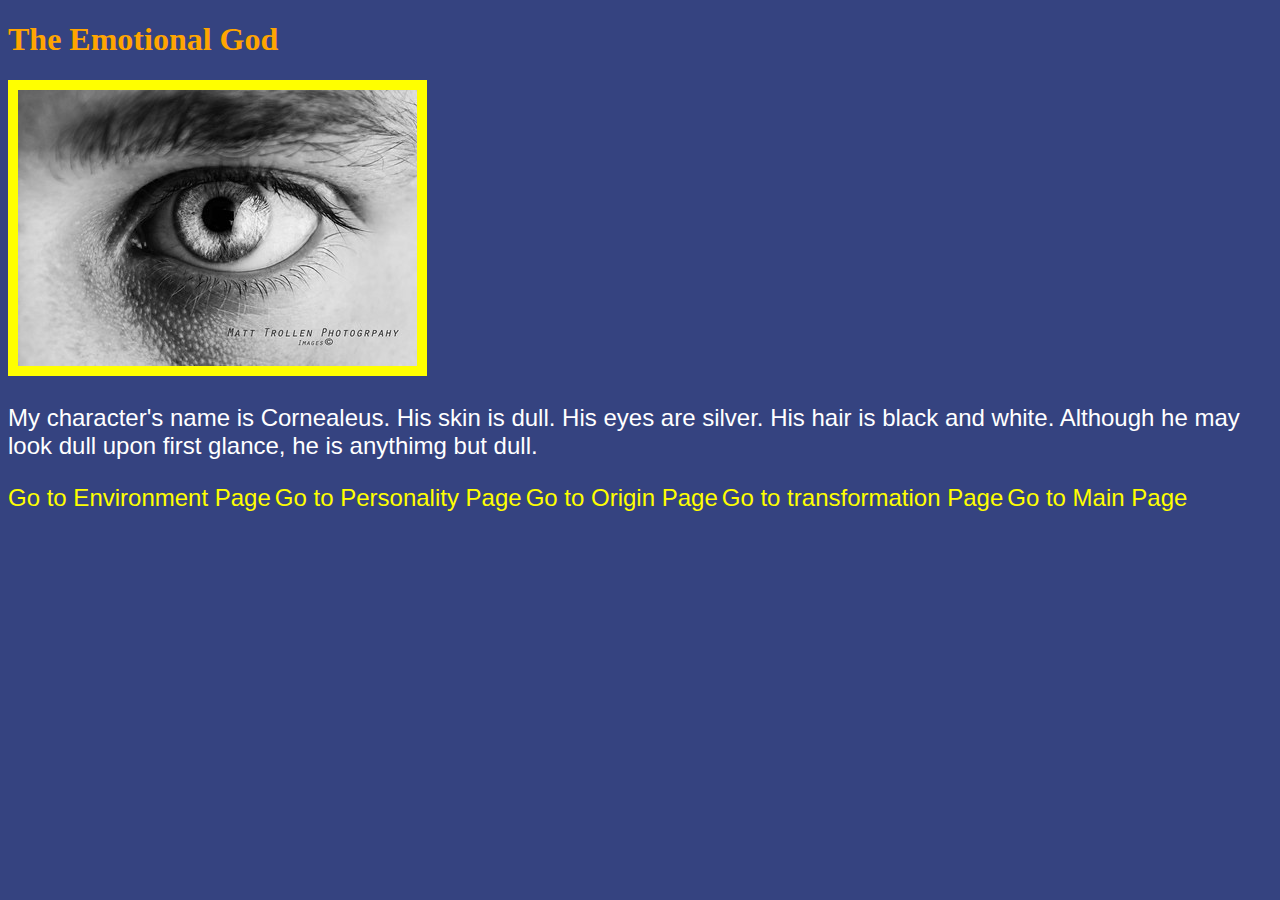
<file: index.html>
<!DOCTYPE html>
	<head></head>
	<title>Cornealeus</title>
		<head>
			<link rel="stylesheet" type="text/css" href="styles.css">
		</head>
			<body></body>
			<h1>The Emotional God</h1>
			<img src="images/blackeye.jpg">
			<p>My character's name is Cornealeus. His skin is dull. His eyes are silver. His hair is black and white. Although he may look dull upon first glance, he is anythimg but dull. 
			</p>
<ul>
				<li>
					<a href="environment.html">Go to Environment Page</a>
				<a href="personality.html">Go to Personality Page</a>
				<a href="origin.html">Go to Origin Page</a>
				<a href="transformation.html">Go to transformation Page</a>
				<a href="index.html">Go to Main Page</a>
			</li>

			</ul>
</file>
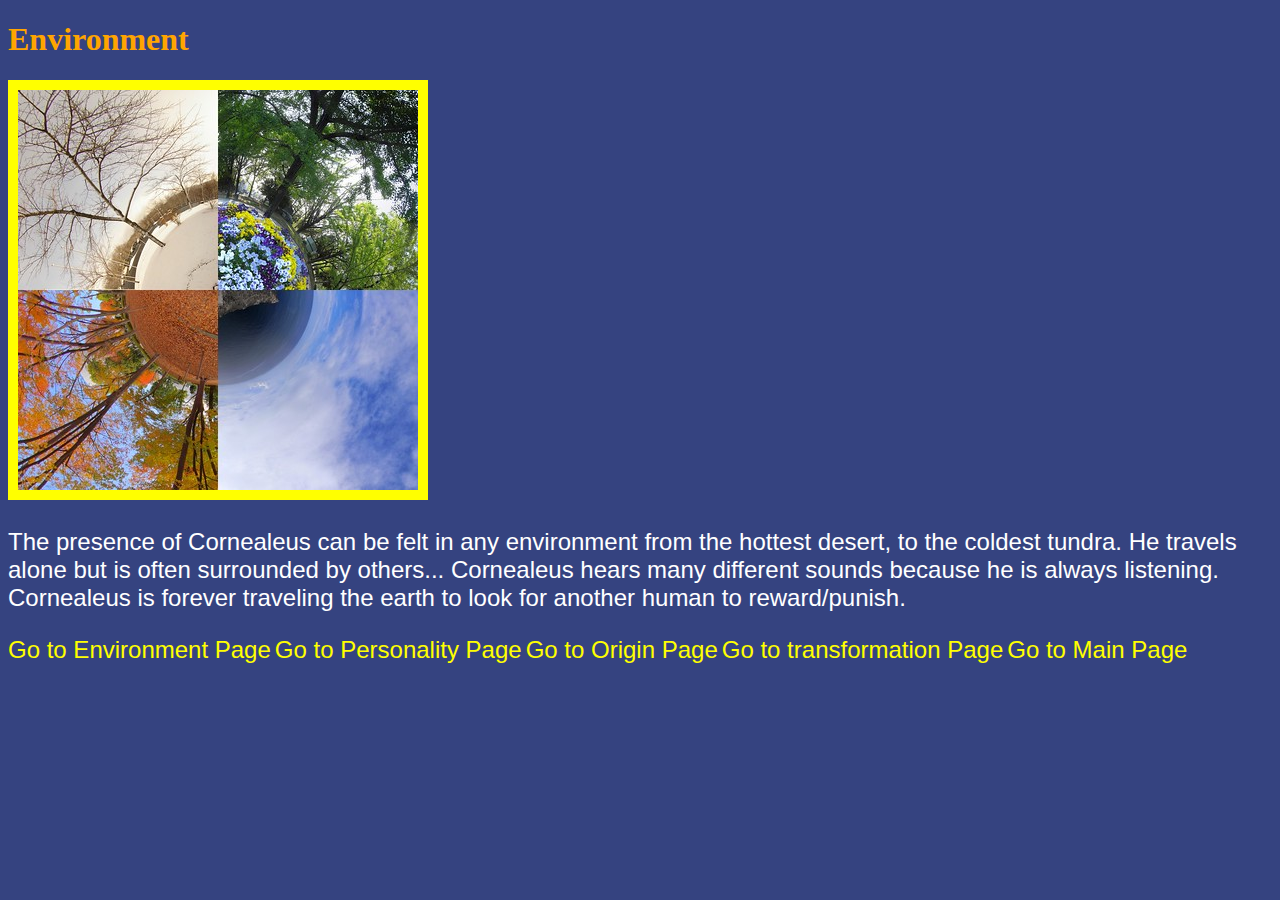
<file: Environment.html>
<!DOCTYPE html>
	<head></head>
	<title>Cornealeus Environment</title>
		<head>
			<link rel="stylesheet" type="text/css" href="styles.css">
		</head>
			<body></body>
			<h1>Environment</h1>
			<img src="images/fourseasons.jpg">
			<p>The presence of Cornealeus can be felt in any environment from the hottest desert, to the coldest tundra. He travels alone but is often surrounded by others... Cornealeus hears many different sounds because he is always listening. Cornealeus is forever traveling the earth to look for another human to reward/punish.
				
			</p>
			<ul>
				<a href="environment.html">Go to Environment Page</a>
				<a href="personality.html">Go to Personality Page</a>
				<a href="origin.html">Go to Origin Page</a>
				<a href="transformation.html">Go to transformation Page</a>
				<a href="index.html">Go to Main Page</a>
			</ul>
</file>
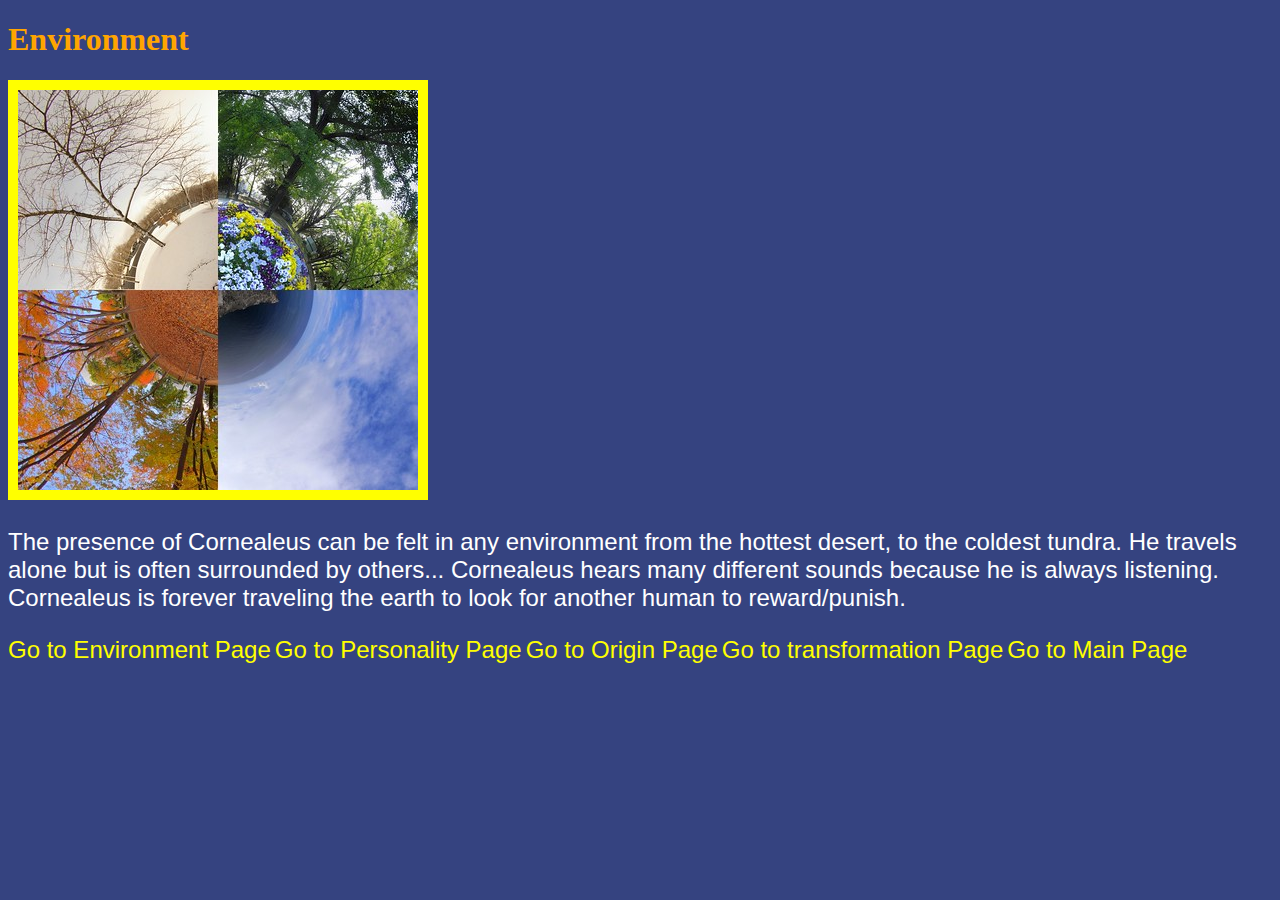
<file: environment.html>
<!DOCTYPE html>
	<head></head>
	<title>Cornealeus Environment</title>
		<head>
			<link rel="stylesheet" type="text/css" href="styles.css">
		</head>
			<body></body>
			<h1>Environment</h1>
			<img src="images/fourseasons.jpg">
			<p>The presence of Cornealeus can be felt in any environment from the hottest desert, to the coldest tundra. He travels alone but is often surrounded by others... Cornealeus hears many different sounds because he is always listening. Cornealeus is forever traveling the earth to look for another human to reward/punish.
				
			</p>
			<ul>
				<a href="environment.html">Go to Environment Page</a>
				<a href="personality.html">Go to Personality Page</a>
				<a href="origin.html">Go to Origin Page</a>
				<a href="transformation.html">Go to transformation Page</a>
				<a href="index.html">Go to Main Page</a>
			</ul>
</file>
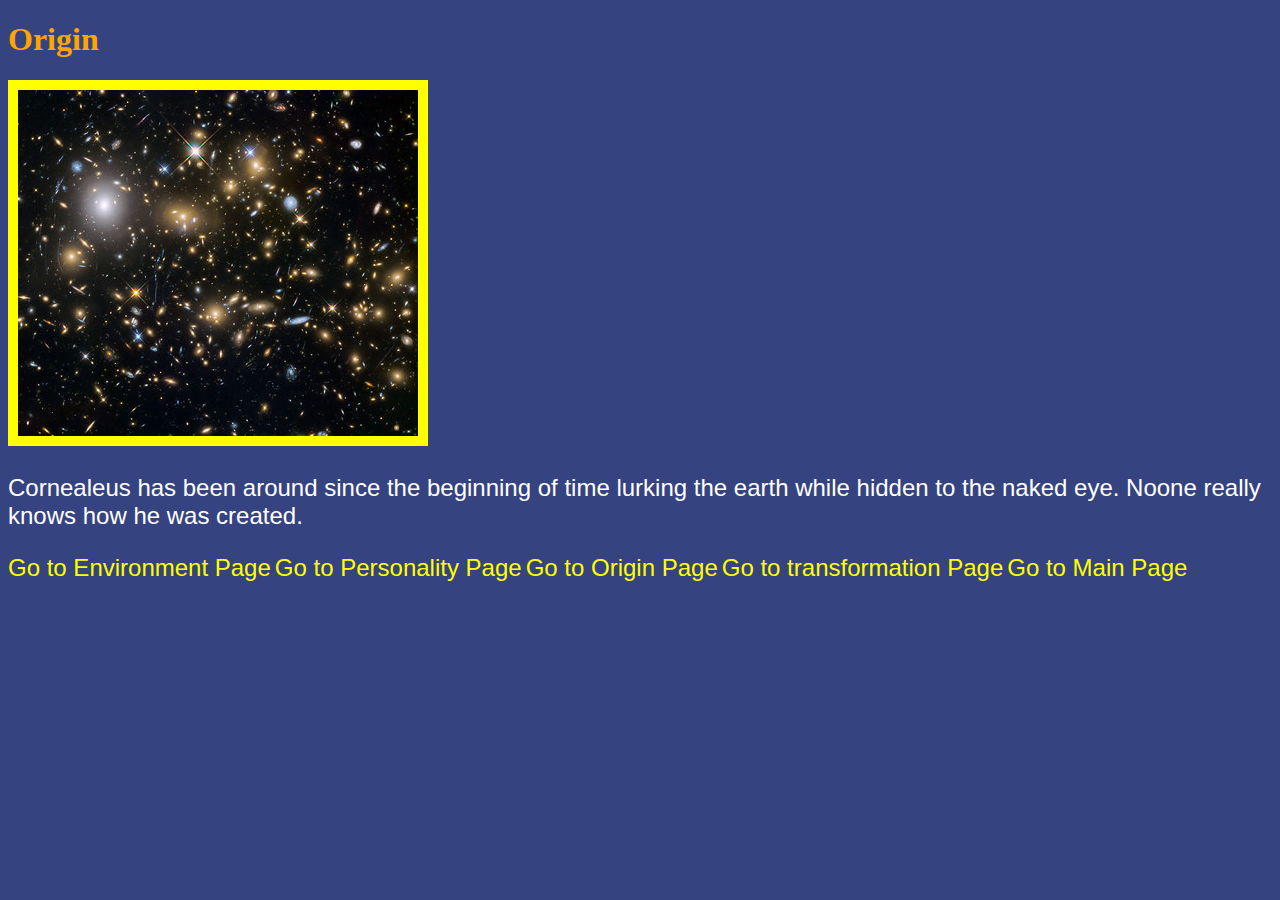
<file: origin.html>
<!DOCTYPE html>
	<head>
			<title>Cornealeus Origin</title>
			<head>
				<link rel="stylesheet" type="text/css" href="styles.css">
			</head>
			<body></body>
			<h1>Origin</h1>
			<img src="images/bigbang.jpg">
			<p>
				Cornealeus has been around since the beginning of time lurking the earth while hidden to the naked eye. Noone really knows how he was created. 
			</p>
			<ul>
				<a href="environment.html">Go to Environment Page</a>
				<a href="personality.html">Go to Personality Page</a>
				<a href="origin.html">Go to Origin Page</a>
				<a href="transformation.html">Go to transformation Page</a>
				<a href="index.html">Go to Main Page</a>
			</ul>
</file>
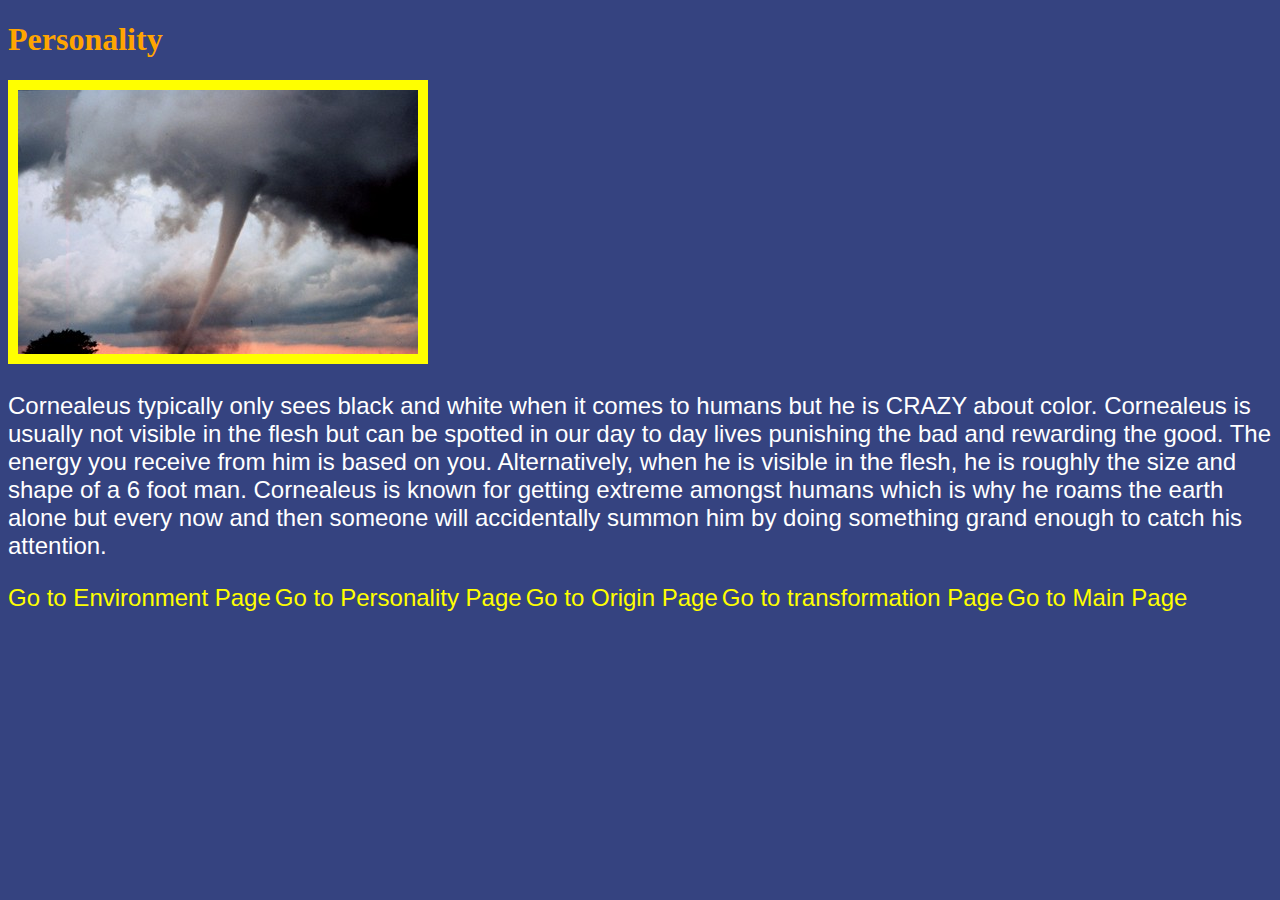
<file: personality.html>
<!DOCTYPE html>
	<head></head>
	<title>Cornealeus Personality</title>
		<head>
			<link rel="stylesheet" type="text/css" href="styles.css">
		</head>
			<body></body>
			<h1>Personality</h1>
			<img src="images/tornado.jpg">
			<p>
				Cornealeus typically only sees black and white when it comes to humans but he is
CRAZY about color. Cornealeus is usually not visible in the flesh but can be spotted in
our day to day lives punishing the bad and rewarding the good. The energy you receive
from him is based on you. Alternatively, when he is visible in the flesh, he is roughly the
size and shape of a 6 foot man. Cornealeus is known for getting extreme amongst
humans which is why he roams the earth alone but every now and then someone will accidentally summon him by doing something grand enough to catch his attention.

			</p>
			<ul>
				<a href="environment.html">Go to Environment Page</a>
				<a href="personality.html">Go to Personality Page</a>
				<a href="origin.html">Go to Origin Page</a>
				<a href="transformation.html">Go to transformation Page</a>
				<a href="index.html">Go to Main Page</a>
			</ul>
</file>
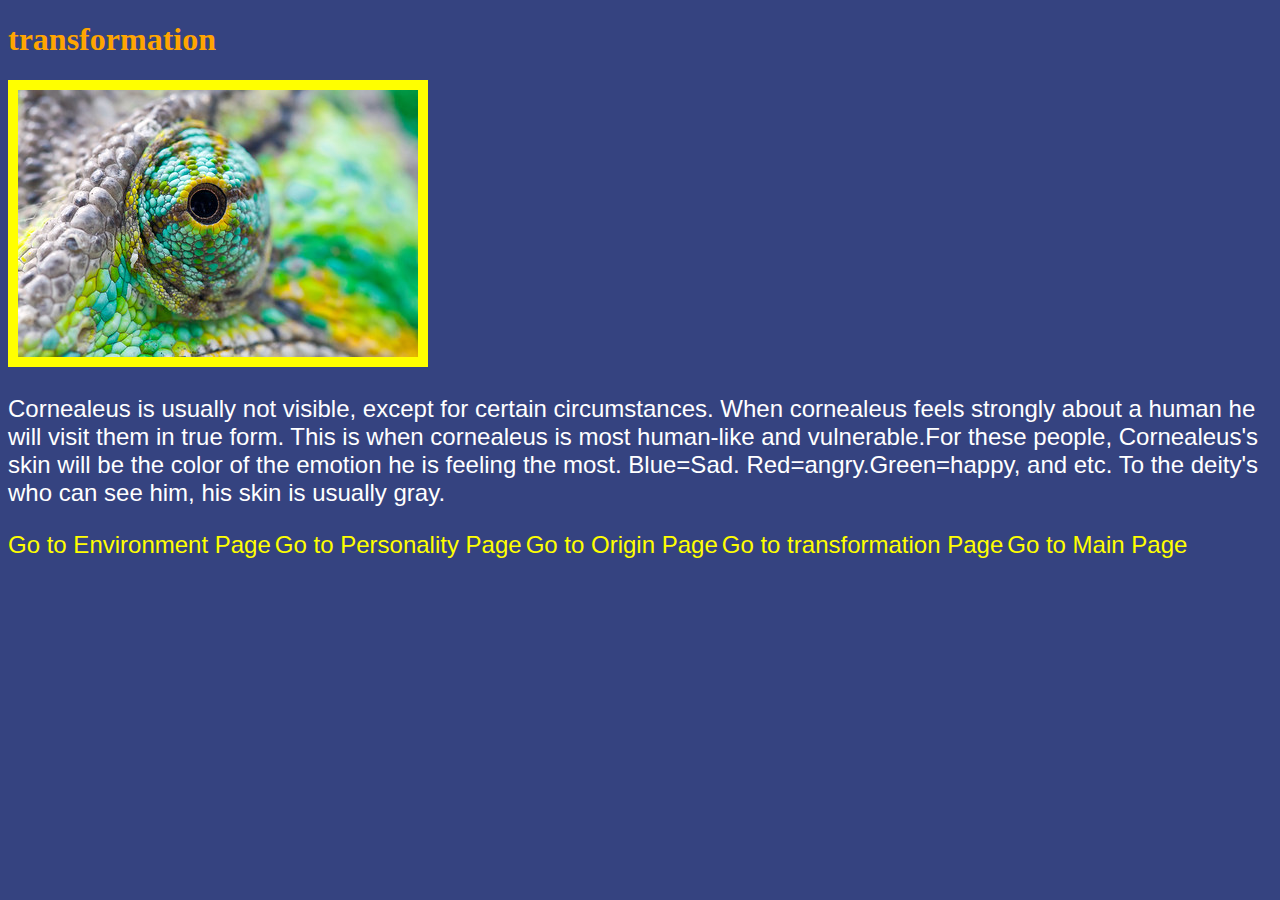
<file: transformation.html>
<!DOCTYPE html>
	<head></head>
	<title>Transformative Quality</title>
		<head>
			<link rel="stylesheet" type="text/css" href="styles.css">
		</head>
			<body></body>
			<h1>transformation</h1>
			<img src="images/chameleon.jpg">
			<p>
				Cornealeus is usually not visible, except for certain circumstances.

				When cornealeus feels strongly about a human he will visit them in true form. This is when cornealeus is most human-like and vulnerable.For these people, Cornealeus's skin will be the color of the emotion he is feeling the most. Blue=Sad. Red=angry.Green=happy, and etc.

				To the deity's who can see him, his skin is usually gray. 
			</p>
			<ul>
				<a href="environment.html">Go to Environment Page</a>
				<a href="personality.html">Go to Personality Page</a>
				<a href="origin.html">Go to Origin Page</a>
				<a href="transformation.html">Go to transformation Page</a>
				<a href="index.html">Go to Main Page</a>
			</ul>
</file>
<file: styles.css>
body{background-color:#354380;}
h1{font-family: lobster;font font-size: 40px;color:orange;}
p{font-family: Helvetica;font-size: 24px;color: white;}
a{font-family: Helvetica;font-size: 24px;color: yellow;text-decoration: none;}
a:hover{color: lightblue;}
a:visited {color: darkgray;}
img{border-style: solid;border-width: 10px;border-color: yellow;}
li{display: inline;}
ul{list-style-type: none;margin: 0;padding: 0;}
</file>
